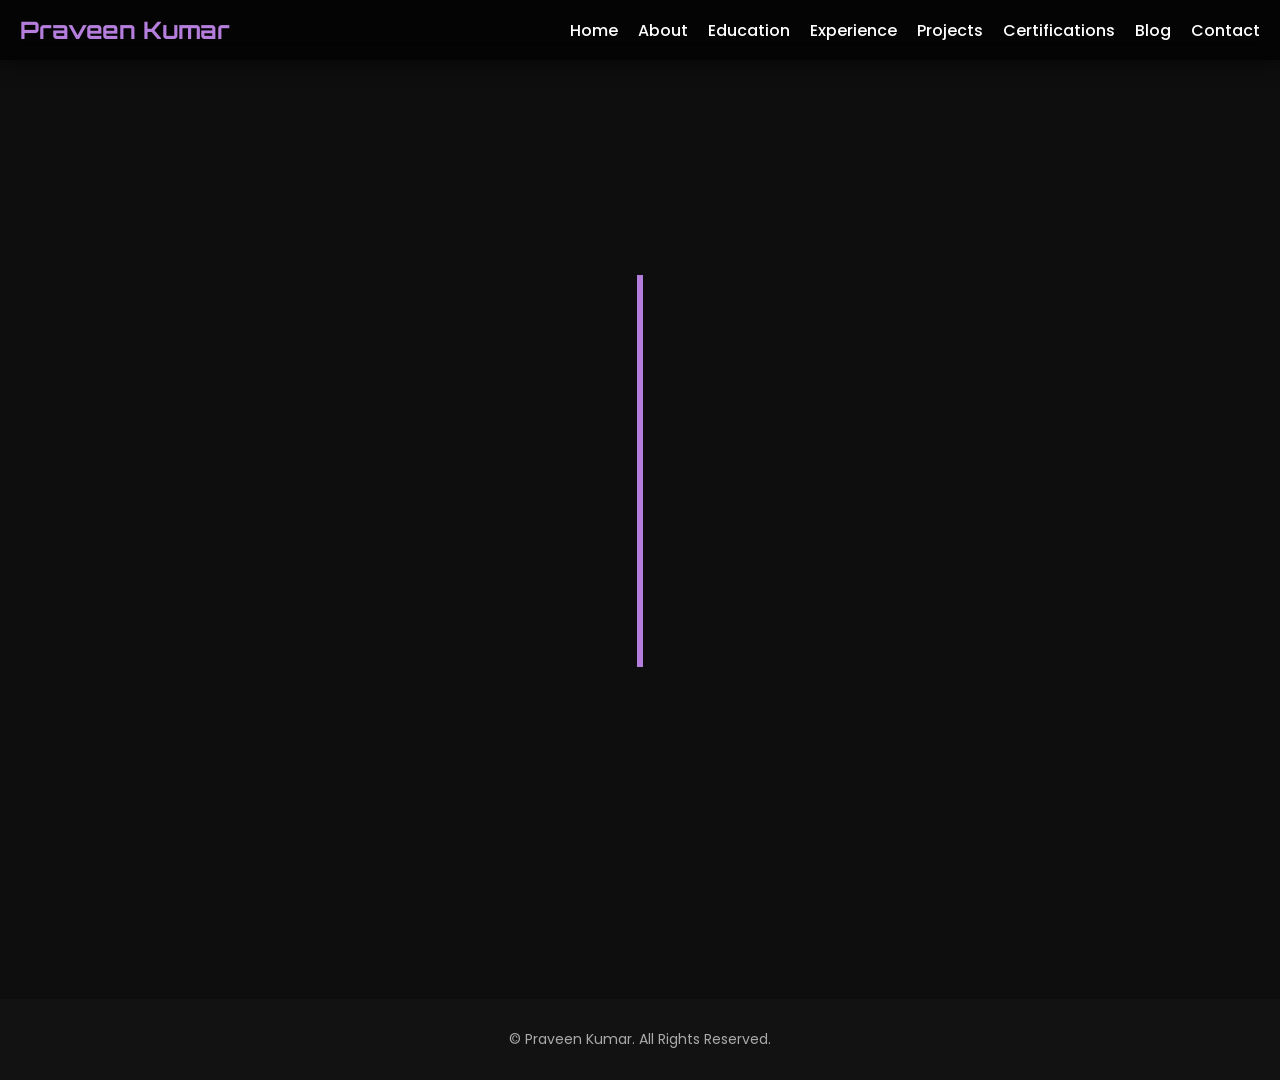
<file: about.html>
<!DOCTYPE html>
<html lang="en">

<head>
  <meta charset="UTF-8" />
  <meta name="viewport" content="width=device-width, initial-scale=1.0" />
  <title>About | Praveen Kumar</title>
  <link rel="icon" href="https://cdn-icons-png.flaticon.com/512/3135/3135715.png" type="image/png">
  <link href="https://fonts.googleapis.com/css2?family=Orbitron:wght@600&family=Poppins:wght@300;400;600&display=swap" rel="stylesheet">
  <link rel="stylesheet" href="assets/css/style.css">
  <link rel="stylesheet" href="https://unpkg.com/aos@2.3.1/dist/aos.css" />
  <link rel="stylesheet" href="https://cdnjs.cloudflare.com/ajax/libs/font-awesome/5.15.3/css/all.min.css">
</head>

<body>
  <div class="progress-bar" id="progress-bar"></div>

  <header>
    <h1>Praveen Kumar</h1>
    <button class="menu-toggle" onclick="toggleMenu()">☰</button>
    <nav id="nav-menu">
      <a href="index.html">Home</a>
      <a href="about.html">About</a>
      <a href="education.html">Education</a>
      <a href="experience.html">Experience</a>
      <a href="projects.html">Projects</a>
      <a href="certifications.html">Certifications</a>
      <a href="blog.html">Blog</a>
      <a href="contact.html">Contact</a>
    </nav>
  </header>

  <div class="container">
    <div class="card" data-aos="fade-up">
      <h2>About Me</h2>
      <p>I am a passionate and driven professional with a background in business development and a strong interest in technology, especially AI. I am currently pursuing an MBA to further enhance my business acumen and leadership skills. I am a quick learner, a team player, and I am always looking for new challenges and opportunities to grow.</p>
    </div>

    <div class="timeline">
      <div class="timeline-container left" data-aos="fade-right">
        <div class="content">
          <h3>2024 - Present</h3>
          <p>MBA in Logistics & Supply Chain Management, Sharda University</p>
        </div>
      </div>
      <div class="timeline-container right" data-aos="fade-left">
        <div class="content">
          <h3>Jan 2024 - Jun 2024</h3>
          <p>Business Development Executive, Pearl Organisation</p>
        </div>
      </div>
      <div class="timeline-container left" data-aos="fade-right">
        <div class="content">
          <h3>2021 - 2024</h3>
          <p>BBA, Jigyasa University</p>
        </div>
      </div>
    </div>

    <div class="card" data-aos="fade-up">
      <h2>Skills</h2>
      <ul class="skills-list">
        <li>Business Development</li>
        <li>CRM Management</li>
        <li>Digital Marketing</li>
        <li>AI & Machine Learning</li>
        <li>Project Management</li>
        <li>Data Analysis</li>
      </ul>
    </div>

    <div class="card" data-aos="fade-up">
      <h2>Interests</h2>
      <p>Outside of work and academics, I enjoy exploring new technologies, reading about AI and its impact on society, and participating in hackathons. I am also an avid traveler and enjoy experiencing new cultures.</p>
    </div>
  </div>

  <footer>
    <p>&copy; <span id="year"></span> Praveen Kumar. All Rights Reserved.</p>
  </footer>

  <a href="#" class="back-to-top">↑</a>
  <script src="https://unpkg.com/aos@2.3.1/dist/aos.js"></script>
  <script src="assets/js/main.js"></script>
</body>

</html>
</file>
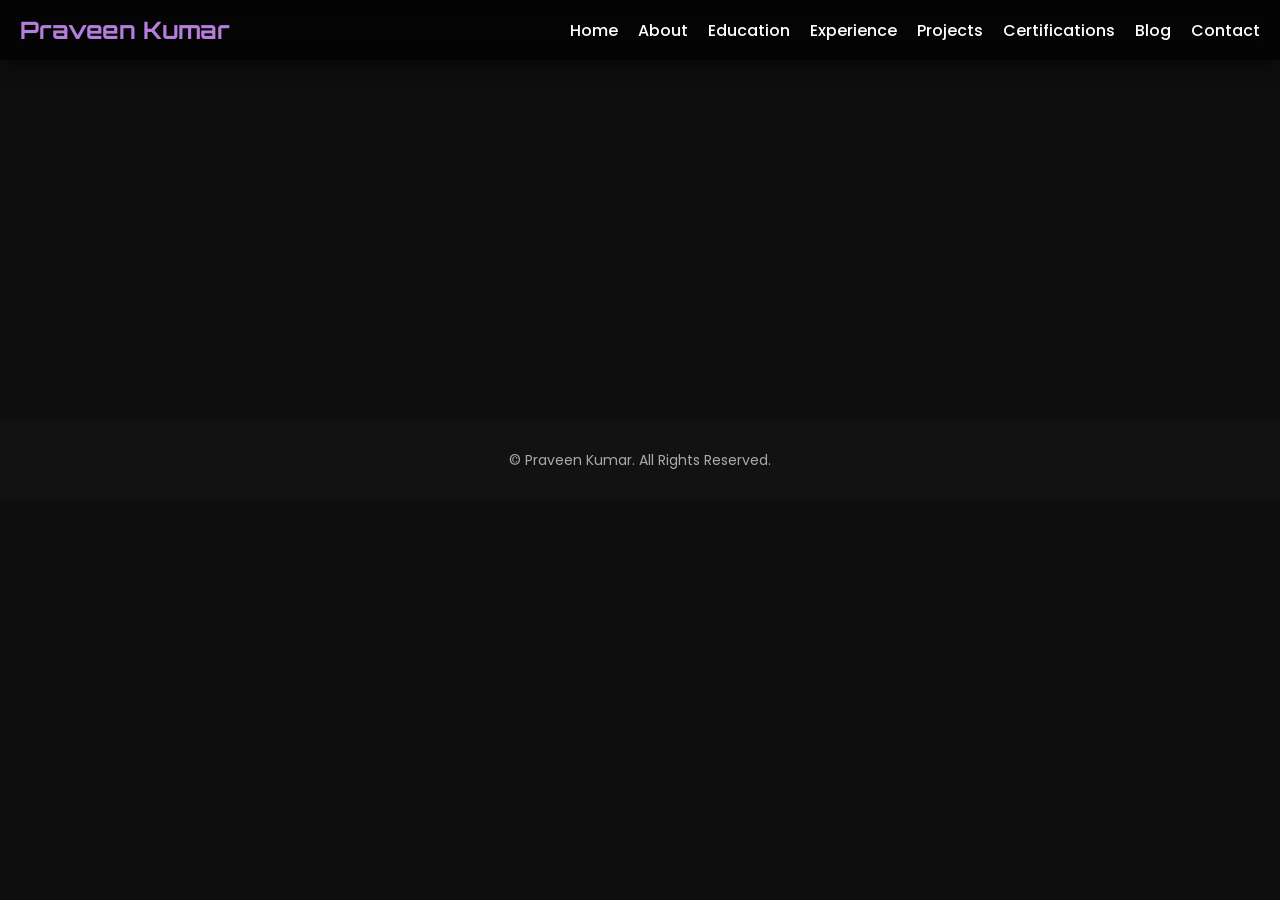
<file: blog.html>
<!DOCTYPE html>
<html lang="en">

<head>
  <meta charset="UTF-8" />
  <meta name="viewport" content="width=device-width, initial-scale=1.0" />
  <title>Praveen Kumar | Blog</title>
  <link rel="icon" href="https://cdn-icons-png.flaticon.com/512/3135/3135715.png" type="image/png">
  <link href="https://fonts.googleapis.com/css2?family=Orbitron:wght@600&family=Poppins:wght@300;400;600&display=swap" rel="stylesheet">
  <link rel="stylesheet" href="assets/css/style.css">
  <link rel="stylesheet" href="https://unpkg.com/aos@2.3.1/dist/aos.css" />
</head>

<body>
  <div id="preloader">
    <div class="loader"></div>
  </div>
  <div class="progress-bar" id="progress-bar"></div>
  <div class="cursor" id="cursor"></div>

  <div class="background-animation">
    <div class="circle" style="width: 100px; height: 100px; left: 10%; top: 90%;"></div>
    <div class="circle" style="width: 60px; height: 60px; left: 50%; top: 95%;"></div>
    <div class="circle" style="width: 80px; height: 80px; left: 80%; top: 92%;"></div>
  </div>

  <header>
    <h1>Praveen Kumar</h1>
    <button class="menu-toggle" onclick="toggleMenu()">☰</button>
    <nav id="nav-menu">
      <a href="index.html">Home</a>
      <a href="about.html">About</a>
      <a href="education.html">Education</a>
      <a href="experience.html">Experience</a>
      <a href="projects.html">Projects</a>
      <a href="certifications.html">Certifications</a>
      <a href="blog.html">Blog</a>
      <a href="contact.html">Contact</a>
    </nav>
  </header>

  <section class="blog-section">
    <div id="blog-posts"></div>
    <div id="pagination"></div>
  </section>

  <footer>
    <p>&copy; <span id="year"></span> Praveen Kumar. All Rights Reserved.</p>
  </footer>

  <a href="#" class="back-to-top">↑</a>
  <script src="https://unpkg.com/aos@2.3.1/dist/aos.js"></script>
  <script src="assets/js/main.js"></script>
</body>

</html>
</file>
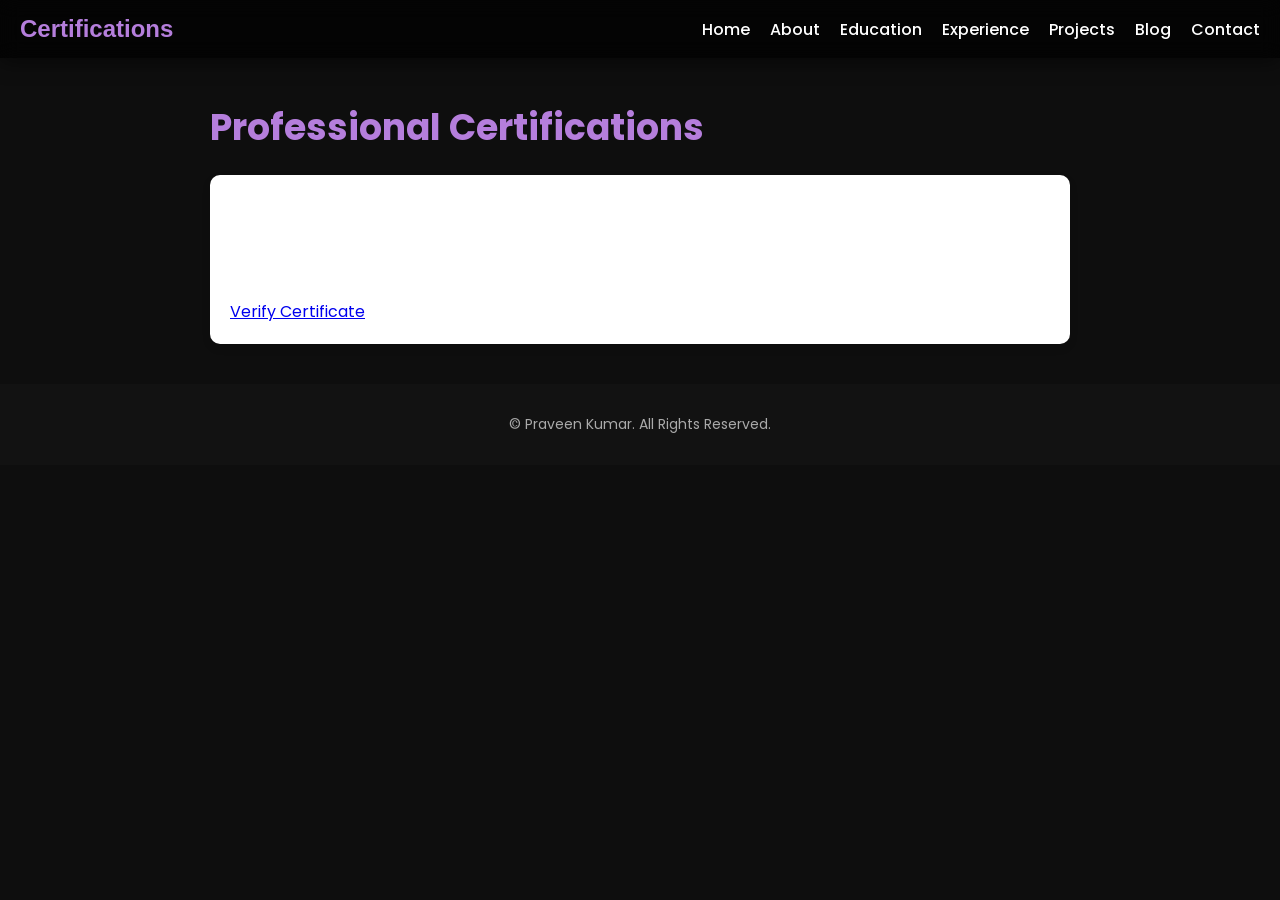
<file: certifications.html>
<!DOCTYPE html>
<html lang="en">

<head>
  <meta charset="UTF-8">
  <meta name="viewport" content="width=device-width, initial-scale=1.0">
  <title>Certifications | Praveen Kumar</title>
  <link href="https://fonts.googleapis.com/css2?family=Poppins:wght@300;400;600&display=swap" rel="stylesheet">
  <link rel="stylesheet" href="assets/css/style.css">
</head>

<body>
  <div id="progressBar"></div>
  <header>
    <h1>Certifications</h1>
    <button class="menu-toggle" onclick="toggleMenu()">☰</button>
    <nav id="nav-menu">
      <a href="index.html">Home</a>
      <a href="about.html">About</a>
      <a href="education.html">Education</a>
      <a href="experience.html">Experience</a>
      <a href="projects.html">Projects</a>
      <a href="blog.html">Blog</a>
      <a href="contact.html">Contact</a>
    </nav>
  </header>

  <div class="container">
    <h2 class="section-title">Professional Certifications</h2>

    <div class="card">
      <h3>Foundations of Digital Marketing and E-Commerce</h3>
      <p>Issued by Google via Coursera | Oct 26, 2023</p>
      <p>Covered digital marketing fundamentals, search engine optimization, social media strategies, and building e-commerce presence for small businesses.</p>
      <p><a href="https://www.coursera.org/account/accomplishments/verify/PZE8D7UZTHMW" target="_blank">Verify Certificate</a></p>
    </div>
  </div>

  <footer>
    <p>&copy; <span id="year"></span> Praveen Kumar. All Rights Reserved.</p>
  </footer>

  <a href="#" class="back-to-top">↑</a>
  <script src="assets/js/main.js"></script>
</body>

</html>
</file>
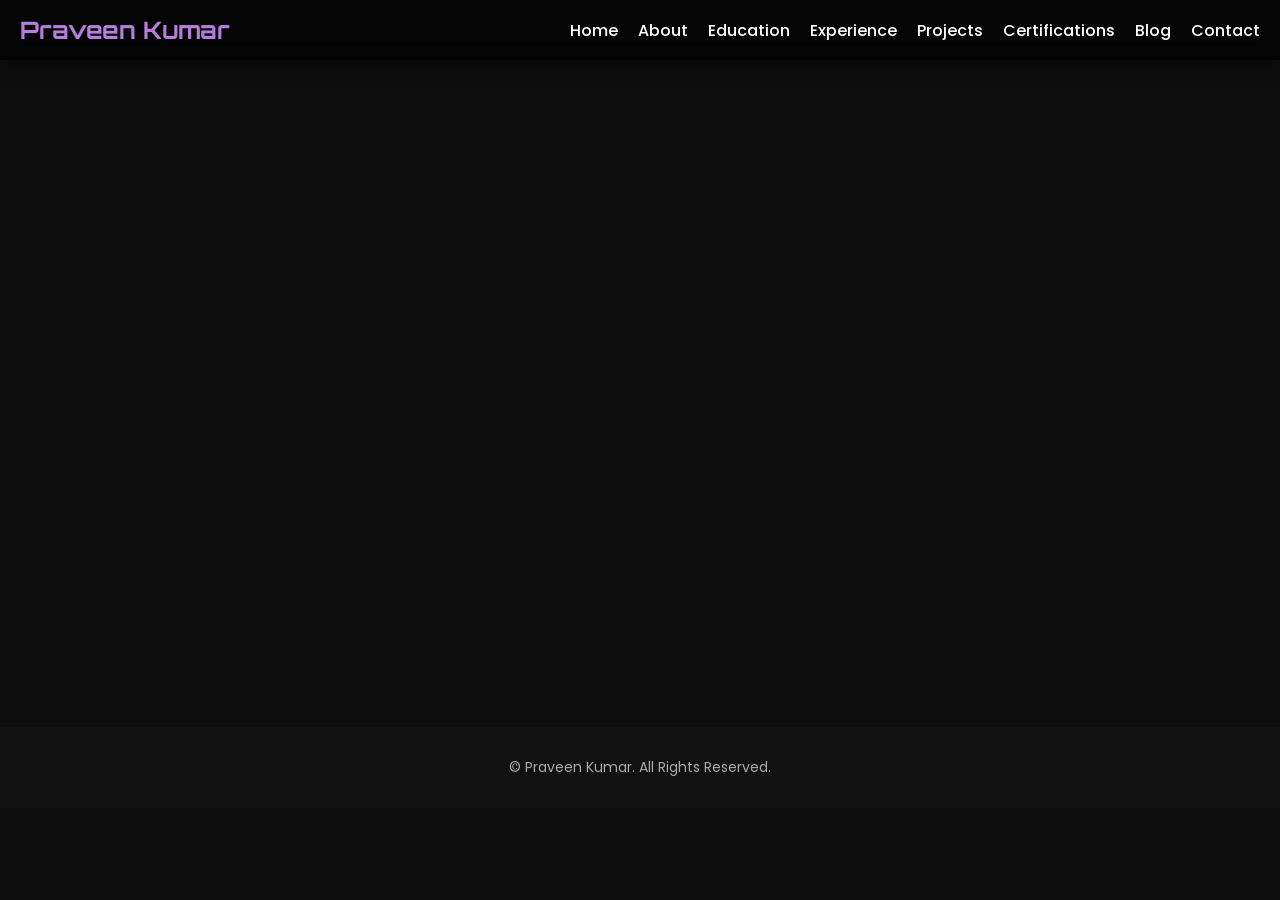
<file: contact.html>
<!DOCTYPE html>
<html lang="en">

<head>
  <meta charset="UTF-8" />
  <meta name="viewport" content="width=device-width, initial-scale=1.0" />
  <title>Contact | Praveen Kumar</title>
  <link rel="icon" href="https://cdn-icons-png.flaticon.com/512/3135/3135715.png" type="image/png">
  <link href="https://fonts.googleapis.com/css2?family=Orbitron:wght@600&family=Poppins:wght@300;400;600&display=swap" rel="stylesheet">
  <link rel="stylesheet" href="assets/css/style.css">
  <link rel="stylesheet" href="https://unpkg.com/aos@2.3.1/dist/aos.css" />
</head>

<body>
  <div class="progress-bar" id="progress-bar"></div>

  <header>
    <h1>Praveen Kumar</h1>
    <button class="menu-toggle" onclick="toggleMenu()">☰</button>
    <nav id="nav-menu">
      <a href="index.html">Home</a>
      <a href="about.html">About</a>
      <a href="education.html">Education</a>
      <a href="experience.html">Experience</a>
      <a href="projects.html">Projects</a>
      <a href="certifications.html">Certifications</a>
      <a href="blog.html">Blog</a>
      <a href="contact.html">Contact</a>
    </nav>
  </header>

  <div class="container">
    <div class="card" data-aos="fade-up">
      <h2>Contact Me</h2>
      <form name="contact" method="POST" data-netlify="true">
        <div class="form-group">
          <label for="name">Name</label>
          <input type="text" id="name" name="name" required>
        </div>
        <div class="form-group">
          <label for="email">Email</label>
          <input type="email" id="email" name="email" required>
        </div>
        <div class="form-group">
          <label for="message">Message</label>
          <textarea id="message" name="message" rows="5" required></textarea>
        </div>
        <button type="submit" class="button">Send Message</button>
      </form>
    </div>
    <div class="card" data-aos="fade-up">
      <h2>Follow Me</h2>
      <a href="https://in.linkedin.com/in/praveen-kumar-b8b7a02a0" target="_blank" class="button">LinkedIn</a>
    </div>
  </div>

  <footer>
    <p>&copy; <span id="year"></span> Praveen Kumar. All Rights Reserved.</p>
  </footer>

  <a href="#" class="back-to-top">↑</a>
  <script src="https://unpkg.com/aos@2.3.1/dist/aos.js"></script>
  <script src="assets/js/main.js"></script>
</body>

</html>
</file>
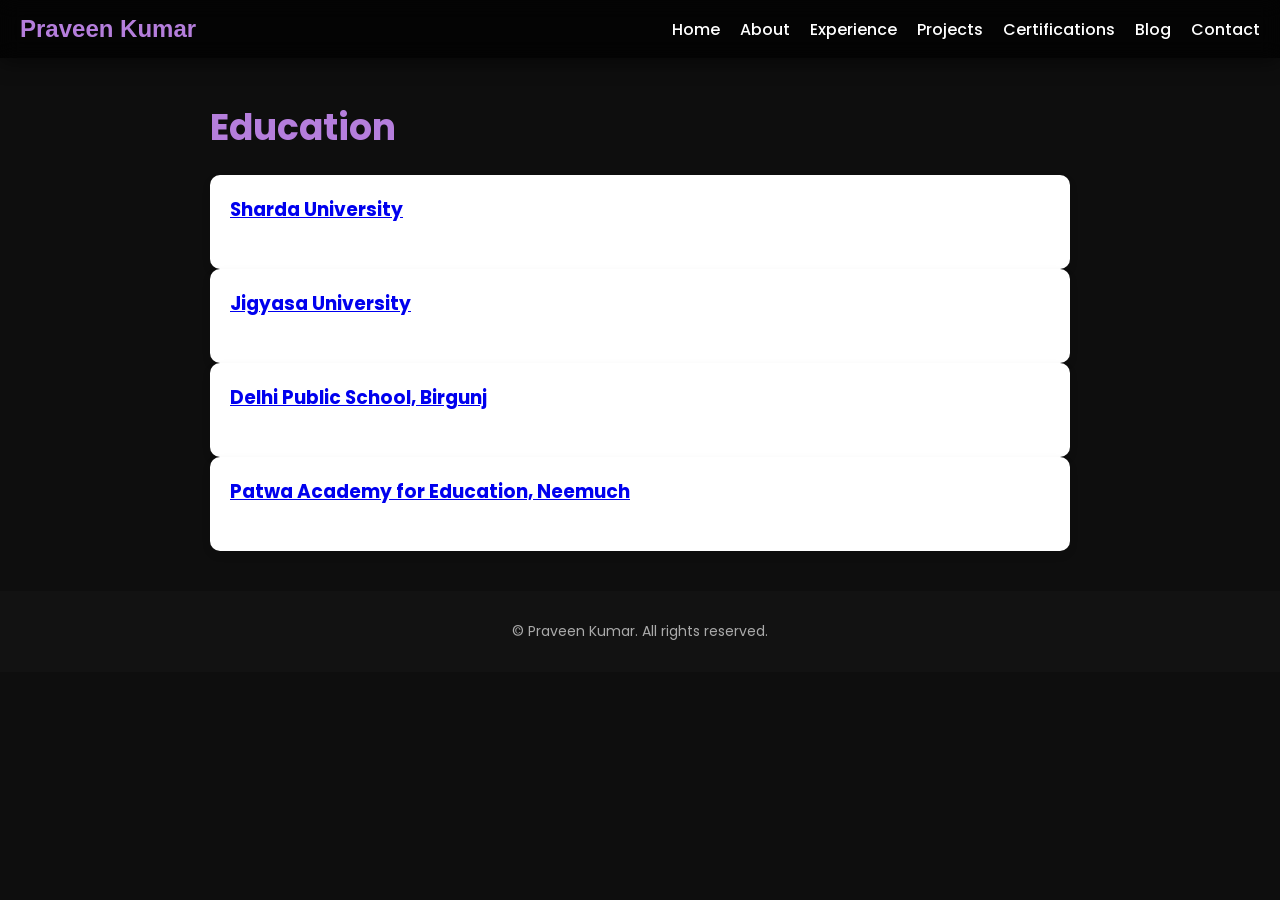
<file: Education.html>
<!DOCTYPE html>
<html lang="en">

<head>
  <meta charset="UTF-8">
  <meta name="viewport" content="width=device-width, initial-scale=1.0">
  <title>Education | Praveen Kumar</title>
  <link href="https://fonts.googleapis.com/css2?family=Poppins:wght@300;400;600&display=swap" rel="stylesheet">
  <link rel="stylesheet" href="assets/css/style.css">
</head>

<body>
  <div id="progressBar"></div>
  <header>
    <h1>Praveen Kumar</h1>
    <button class="menu-toggle" onclick="toggleMenu()">☰</button>
    <nav id="nav-menu">
      <a href="index.html">Home</a>
      <a href="about.html">About</a>
      <a href="experience.html">Experience</a>
      <a href="projects.html">Projects</a>
      <a href="certifications.html">Certifications</a>
      <a href="blog.html">Blog</a>
      <a href="contact.html">Contact</a>
    </nav>
  </header>

  <main class="container">
    <h2 class="section-title">Education</h2>

    <div class="card">
      <h3><a href="sharda-university.html" target="_blank">Sharda University</a> – MBA</h3>
      <p>Logistics & Supply Chain Management | Online | 2024 – Present</p>
    </div>

    <div class="card">
      <h3><a href="jigyasa-university.html" target="_blank">Jigyasa University</a> – BBA</h3>
      <p>Specialization in HR | 2021 – 2024 | Dehradun</p>
    </div>

    <div class="card">
      <h3><a href="dps-birgunj.html" target="_blank">Delhi Public School, Birgunj</a> – Class 12 (Commerce)</h3>
      <p>Completed in 2021 | Nepal</p>
    </div>

    <div class="card">
      <h3><a href="patwa-academy.html" target="_blank">Patwa Academy for Education, Neemuch</a> – Class 10</h3>
      <p>Completed in 2019 | Madhya Pradesh</p>
    </div>
  </main>

  <footer>
    <p>&copy; <span id="year"></span> Praveen Kumar. All rights reserved.</p>
  </footer>

  <a href="#" class="back-to-top">↑</a>
  <script src="assets/js/main.js"></script>
</body>

</html>
</file>
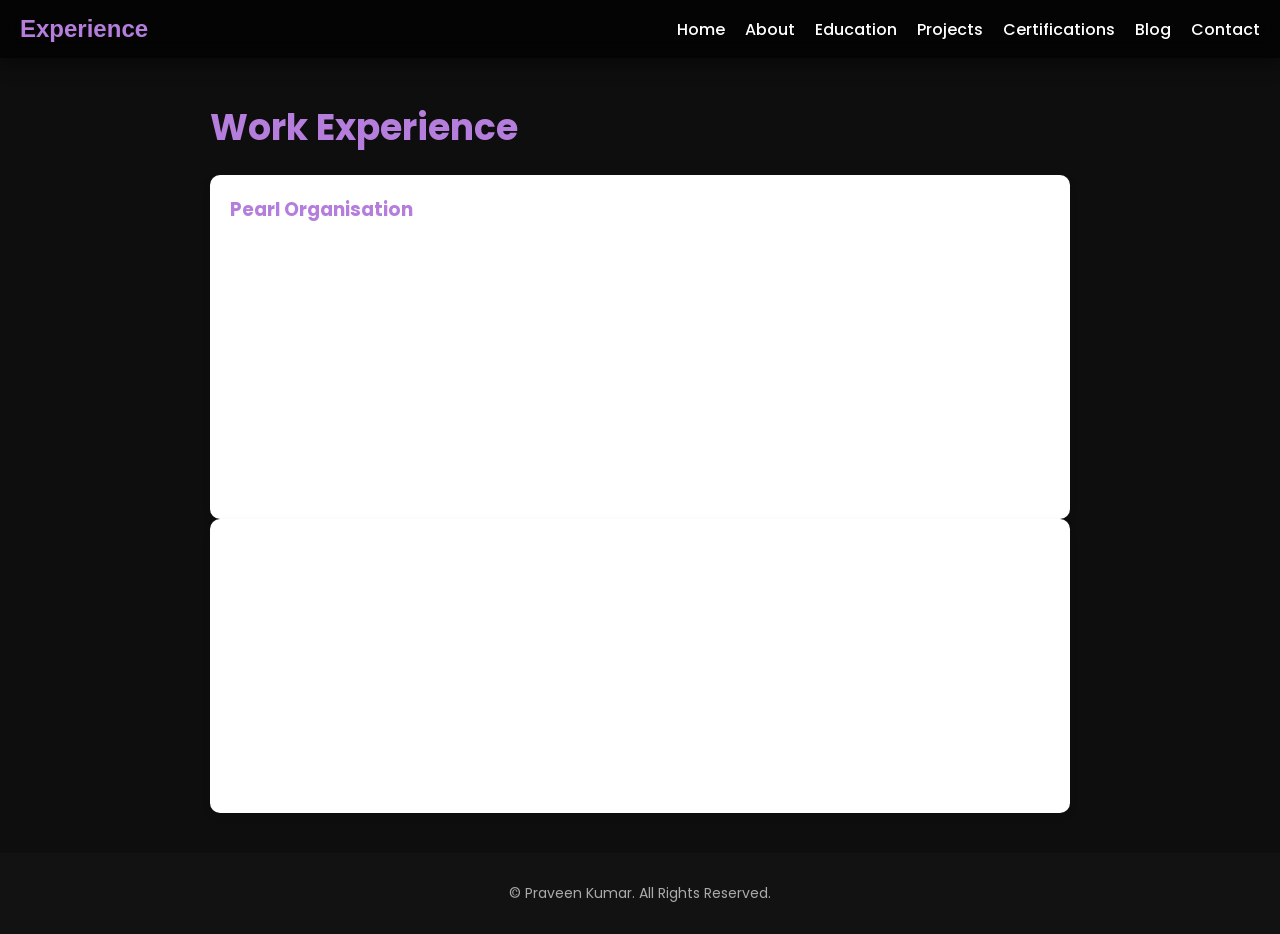
<file: experience.html>
<!DOCTYPE html>
<html lang="en">

<head>
  <meta charset="UTF-8">
  <meta name="viewport" content="width=device-width, initial-scale=1.0">
  <title>Experience | Praveen Kumar</title>
  <link href="https://fonts.googleapis.com/css2?family=Poppins:wght@300;400;600&display=swap" rel="stylesheet">
  <link rel="stylesheet" href="assets/css/style.css">
</head>

<body>
  <div id="progressBar"></div>
  <header>
    <h1>Experience</h1>
    <button class="menu-toggle" onclick="toggleMenu()">☰</button>
    <nav id="nav-menu">
      <a href="index.html">Home</a>
      <a href="about.html">About</a>
      <a href="education.html">Education</a>
      <a href="projects.html">Projects</a>
      <a href="certifications.html">Certifications</a>
      <a href="blog.html">Blog</a>
      <a href="contact.html">Contact</a>
    </nav>
  </header>

  <div class="container">
    <h2 class="section-title">Work Experience</h2>

    <div class="card">
      <h3><a href="https://www.pearlorganisation.com/" target="_blank" style="color:var(--primary); text-decoration: none;">Pearl Organisation</a> – Business Development Executive</h3>
      <p>Jan 2024 – Jun 2024 | Dehradun, India</p>
      <ul>
        <li>Strategically identified and engaged new B2B and B2C prospects through cold calling, LinkedIn outreach, and automated email campaigns.</li>
        <li>Developed personalized solution presentations based on client needs in IT services, software development, and digital transformation.</li>
        <li>Collaborated with cross-functional technical teams to create detailed project roadmaps and customer proposals.</li>
        <li>Monitored analytics tools and CRM to optimize conversion funnels, achieving 30%+ improvement in lead-to-deal ratio.</li>
        <li>Represented Pearl Organisation at regional startup meetups and digital forums to enhance the company’s visibility and reputation.</li>
      </ul>
    </div>

    <div class="card">
      <h3>Family Retail Business – Business Associate</h3>
      <p>Jul 2024 – Present | Raxaul, Bihar</p>
      <ul>
        <li>Managed point-of-sale operations, product inventory, and vendor relations for the family’s daily retail store.</li>
        <li>Initiated digital transformation by introducing barcode billing, inventory tracking, and basic CRM systems.</li>
        <li>Developed promotional campaigns (offline + social media) to boost footfall and improve customer loyalty.</li>
        <li>Strengthened customer relations with daily interaction and customized service, increasing word-of-mouth sales.</li>
      </ul>
    </div>
  </div>

  <footer>
    <p>&copy; <span id="year"></span> Praveen Kumar. All Rights Reserved.</p>
  </footer>

  <a href="#" class="back-to-top">↑</a>
  <script src="assets/js/main.js"></script>
</body>

</html>
</file>
<file: assets/css/style.css>
/* Basic Setup */
:root {
  --primary-color: #6a5acd;
  --primary: #b57edc;
  --dark: #0e0e0e;
  --light: #ffffff;
  --glass: rgba(255, 255, 255, 0.08);
  --background-color: #f0f8ff;
  --text-color: #333;
  --card-background: #fff;
}

body.dark-mode {
  --primary-color: #9370db;
  --background-color: #121212;
  --text-color: #fff;
  --card-background: #1e1e1e;
}

* {
  margin: 0;
  padding: 0;
  box-sizing: border-box;
  font-family: 'Poppins', sans-serif;
}

html {
  scroll-behavior: smooth;
}

body {
  background-color: var(--dark);
  color: var(--light);
  overflow-x: hidden;
  transition: background-color 0.3s, color 0.3s;
}

/* Reusable Components */
.card {
  background-color: var(--card-background);
  padding: 20px;
  border-radius: 10px;
  box-shadow: 0 4px 8px rgba(0, 0, 0, 0.1);
}

.card:hover {
  transform: translateY(-10px) scale(1.02);
  box-shadow: 0 12px 35px rgba(181, 126, 220, 0.4);
}

.button {
  background: transparent;
  border: 2px solid var(--primary);
  color: var(--primary);
  padding: 12px 24px;
  border-radius: 30px;
  transition: 0.3s ease;
  position: relative;
  overflow: hidden;
  text-decoration: none;
  font-weight: bold;
  font-size: 0.9rem;
}

.button::before {
  content: '';
  position: absolute;
  top: 0;
  left: -100%;
  width: 200%;
  height: 100%;
  background: var(--primary);
  z-index: -1;
  transition: 0.4s ease;
}

.button:hover::before {
  left: 0;
}

.button:hover {
  color: #000;
  transform: scale(1.05);
}

/* Header */
header {
  position: fixed;
  top: 0;
  width: 100%;
  display: flex;
  justify-content: space-between;
  align-items: center;
  padding: 15px 20px;
  background: rgba(0, 0, 0, 0.7);
  backdrop-filter: blur(10px);
  z-index: 1000;
  box-shadow: 0 4px 20px rgba(0, 0, 0, 0.5);
}

header h1 {
  font-family: 'Orbitron', sans-serif;
  color: var(--primary);
  font-size: 1.5rem;
}

.menu-toggle {
  display: none;
  font-size: 28px;
  color: var(--light);
  background: none;
  border: none;
  cursor: pointer;
}

nav {
  display: flex;
  gap: 20px;
}

nav a {
  color: var(--light);
  text-decoration: none;
  font-weight: 500;
  position: relative;
}

nav a::after {
  content: '';
  position: absolute;
  bottom: -4px;
  left: 0;
  width: 0%;
  height: 2px;
  background: var(--primary);
  transition: width 0.3s;
}

nav a:hover::after {
  width: 100%;
}

/* Hero Section */
.hero {
  display: flex;
  flex-direction: column;
  justify-content: center;
  align-items: center;
  text-align: center;
  height: 100vh;
  padding: 20px;
  color: #fff;
  position: relative;
  z-index: 1;
}

.hero h2 {
  font-size: 2.5rem;
  color: var(--primary);
  margin-bottom: 20px;
  animation: fadeInDown 1s ease;
}

.hero p {
  font-size: 1rem;
  margin-bottom: 40px;
  padding: 0 15px;
  animation: fadeInUp 1.2s ease;
}

/* Chatbot */
#chatbot-toggler {
    position: fixed;
    bottom: 20px;
    right: 20px;
    background-color: var(--primary);
    color: white;
    padding: 10px 15px;
    border-radius: 20px;
    cursor: pointer;
    z-index: 1000;
    box-shadow: 0 4px 12px rgba(0, 0, 0, 0.5);
    transition: transform 0.3s ease;
}

#chatbot-toggler:hover {
    transform: scale(1.1);
}

#chatbot {
    position: fixed;
    bottom: 80px;
    right: 20px;
    width: 350px;
    border-radius: 15px;
    overflow: hidden;
    display: none;
    flex-direction: column;
    background: var(--glass);
    backdrop-filter: blur(10px);
    box-shadow: 0 4px 20px rgba(0, 0, 0, 0.5);
}

#chatbot.open {
    display: flex;
}

#chatbot-header {
    background: var(--primary);
    color: white;
    padding: 15px;
    text-align: center;
    font-size: 1.2rem;
}

#chatbot-messages {
    height: 300px;
    overflow-y: auto;
    padding: 15px;
    display: flex;
    flex-direction: column;
    gap: 10px;
}

.message {
    padding: 10px 15px;
    border-radius: 15px;
    max-width: 80%;
}

.user-message {
    background: var(--primary);
    color: white;
    align-self: flex-end;
}

.bot-message {
    background: var(--glass);
    color: white;
    align-self: flex-start;
}

.bot-message.typing-indicator span {
    display: inline-block;
    width: 8px;
    height: 8px;
    border-radius: 50%;
    background: white;
    animation: typing 1s infinite;
}

.bot-message.typing-indicator span:nth-child(2) {
    animation-delay: 0.2s;
}

.bot-message.typing-indicator span:nth-child(3) {
    animation-delay: 0.4s;
}

@keyframes typing {
    0%, 100% {
        transform: translateY(0);
    }
    50% {
        transform: translateY(-5px);
    }
}

#chatbot-form {
    display: flex;
    padding: 15px;
    border-top: 1px solid var(--glass);
}

#chatbot-input {
    flex-grow: 1;
    border: none;
    background: transparent;
    padding: 10px;
    color: white;
    font-size: 1rem;
}

#chatbot-input:focus {
    outline: none;
}

/* Animations */
.fade-in {
    animation: fadeIn 0.5s ease-in-out;
}

@keyframes fadeIn {
    from {
        opacity: 0;
    }
    to {
        opacity: 1;
    }
}

/* Page Transitions */
body.fade-out {
  opacity: 0;
  transition: opacity 0.5s ease-in-out;
}

/* Hero Scroll Animation */
.hero.scrolled {
  opacity: 0;
  transform: scale(0.9);
  transition: opacity 0.5s ease-in-out, transform 0.5s ease-in-out;
}

#particles-js {
  position: absolute;
  width: 100%;
  height: 100%;
  top: 0;
  left: 0;
  z-index: 0;
}

/* Scroll to top button */
#scroll-to-top {
    position: fixed;
    bottom: 20px;
    right: 80px;
    background-color: var(--primary-color);
    color: white;
    padding: 10px;
    border-radius: 50%;
    display: none;
    cursor: pointer;
}

.back-to-top {
  position: fixed;
  bottom: 20px;
  right: 20px;
  background: var(--primary);
  color: #000;
  width: 40px;
  height: 40px;
  border-radius: 50%;
  display: flex;
  justify-content: center;
  align-items: center;
  text-decoration: none;
  font-size: 20px;
  opacity: 0;
  visibility: hidden;
  transition: opacity 0.3s, visibility 0.3s;
}

.back-to-top.show {
  opacity: 1;
  visibility: visible;
}

/* Footer */
footer {
  background: #121212;
  padding: 30px;
  text-align: center;
  font-size: 14px;
  color: #aaa;
}

.container {
  padding: 100px 20px 40px;
  max-width: 900px;
  margin: 0 auto;
}

.timeline {
  position: relative;
  max-width: 1200px;
  margin: 0 auto;
}

.timeline::after {
  content: '';
  position: absolute;
  width: 6px;
  background-color: var(--primary);
  top: 0;
  bottom: 0;
  left: 50%;
  margin-left: -3px;
}

.timeline-container {
  padding: 10px 40px;
  position: relative;
  background-color: inherit;
  width: 50%;
}

.timeline-container.left {
  left: 0;
}

.timeline-container.right {
  left: 50%;
}

.timeline-container::after {
  content: '\f0b1';
  font-family: "Font Awesome 5 Free";
  font-weight: 900;
  position: absolute;
  width: 25px;
  height: 25px;
  right: -17px;
  background-color: white;
  border: 4px solid var(--primary);
  top: 15px;
  border-radius: 50%;
  z-index: 1;
  text-align: center;
  line-height: 25px;
  font-size: 15px;
  color: var(--primary);
}

.timeline-container.right::after {
  left: -16px;
}

.content {
  padding: 20px 30px;
  background-color: var(--glass);
  position: relative;
  border-radius: 6px;
}

.skills-list {
  list-style: none;
  padding: 0;
  display: flex;
  flex-wrap: wrap;
  gap: 10px;
}

.skills-list li {
  background: var(--glass);
  padding: 10px 15px;
  border-radius: 20px;
  font-size: 0.9rem;
}

.blog-section {
  padding: 100px 20px 50px;
  max-width: 900px;
  margin: 0 auto;
}

.blog-post {
  background: var(--glass);
  padding: 25px;
  margin-bottom: 25px;
  border-radius: 15px;
  border: 1px solid rgba(255, 255, 255, 0.1);
}

.blog-post h2 {
  margin-bottom: 15px;
  font-size: 1.8rem;
}

.blog-post p {
  line-height: 1.7;
  margin-bottom: 15px;
}

.blog-post a {
  color: var(--primary);
  text-decoration: none;
  font-weight: bold;
}

#pagination {
  display: flex;
  justify-content: center;
  gap: 10px;
  margin-top: 30px;
}

#pagination button {
  background: var(--primary);
  color: white;
  border: none;
  padding: 10px 15px;
  border-radius: 5px;
  cursor: pointer;
  transition: background 0.3s;
}

#pagination button:hover {
  background: #a46ed1;
}

.section-title {
  font-size: 36px;
  margin-bottom: 20px;
  color: var(--primary);
}

.certificate-img {
  display: block;
  max-width: 100%;
  margin: 10px 0;
  border-radius: 8px;
  border: 1px solid #444;
}

.form-group {
  margin-bottom: 20px;
}

.form-group label {
  display: block;
  margin-bottom: 5px;
}

.form-group input,
.form-group textarea {
  width: 100%;
  padding: 10px;
  border-radius: 5px;
  border: 1px solid #ccc;
  background-color: #333;
  color: var(--light);
}

.project-card {
  transition: transform 0.3s ease, box-shadow 0.3s ease;
}

.project-card:hover {
  transform: translateY(-10px) scale(1.02);
  box-shadow: 0 12px 35px rgba(181, 126, 220, 0.4);
}

/* Media Queries */
@media (max-width: 768px) {
  .menu-toggle {
    display: block;
  }

  nav {
    display: none;
    flex-direction: column;
    position: absolute;
    top: 60px;
    right: 20px;
    background: rgba(0, 0, 0, 0.95);
    padding: 10px 20px;
    border-radius: 10px;
    box-shadow: 0 4px 12px rgba(0, 0, 0, 0.5);
    width: max-content;
    z-index: 999;
  }

  nav.show {
    display: flex;
  }

  nav a {
    margin: 10px 0;
  }
}
</file>
